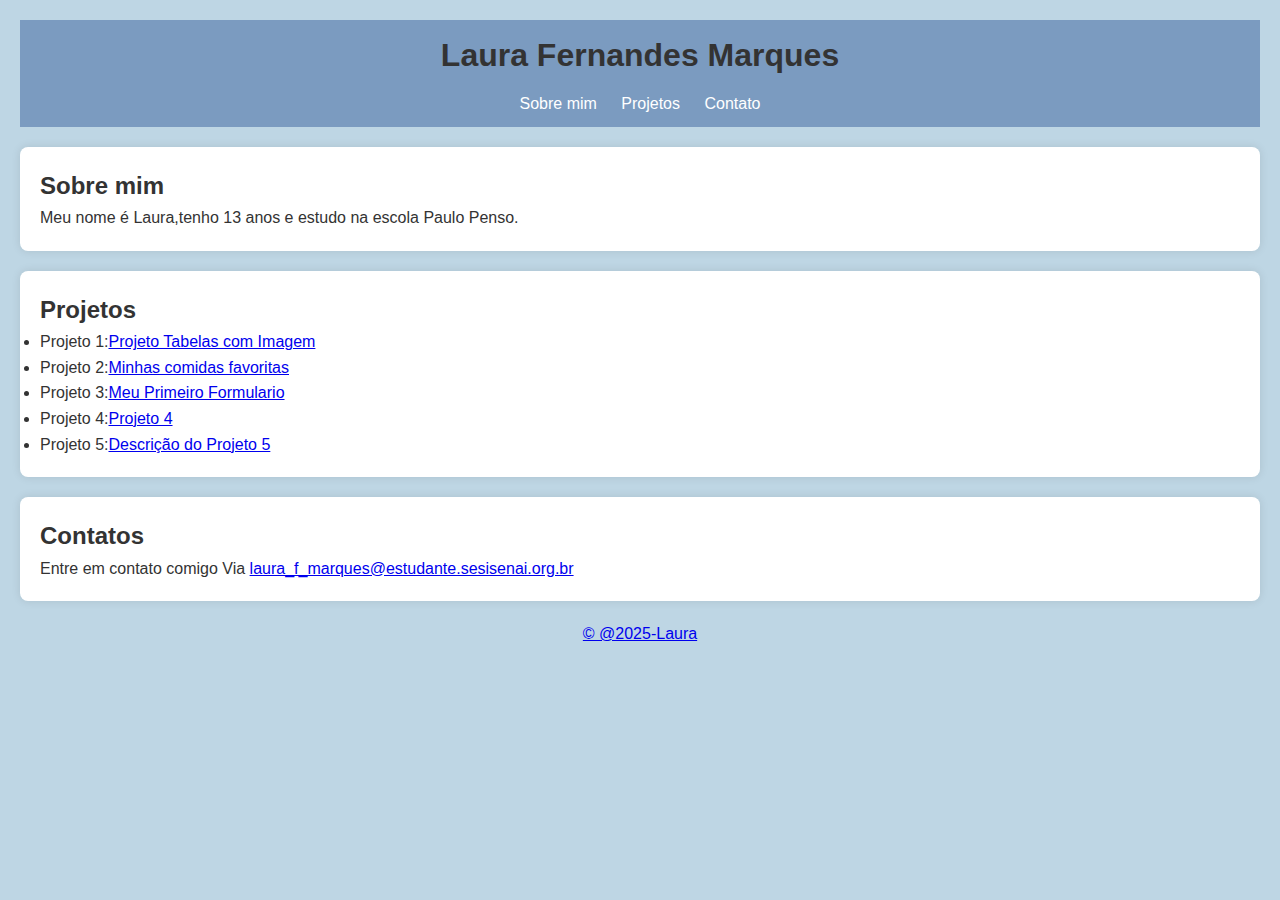
<file: index.html>
<!DOCTYPE html>
<html>
<head>
<title>Página Pessoal de Laura</title>
<link rel="stylesheet" href="static/style.css">
</head>
<body>
<header>
<h1> Laura Fernandes Marques</h1>
<nav>
<ul>
<li><a href="#sobre"> Sobre mim</a></li>
<li><a href="#projetos">Projetos</a></li>
<li><a href="#contato">Contato</a></li>
</ul>
</nav>
</header>
<section id="sobre">
<h2> Sobre mim</h2>
<p> Meu nome é Laura,tenho 13 anos e estudo na escola Paulo Penso.</p>
</section>
<section id="projetos">
<h2> Projetos</h2>
<ul>
<li> Projeto 1:<a href="/projeto1.html">Projeto Tabelas com Imagem</a></li>
<li> Projeto 2:<a href="/projeto2.html">Minhas comidas favoritas</a></li>
<li> Projeto 3:<a href= "/Formulario.html">Meu Primeiro Formulario</a></li>
<li> Projeto 4:<a href="/primeiro.html">Projeto 4</a></li>
<li> Projeto 5:<a href="#">Descrição do Projeto 5</a></li>
</ul>
</section>
<section id="contato">
<h2> Contatos</h2>
<p> Entre em contato comigo Via <a href="mailto:laura_f_marques@estudante.sesisenai.org.br">laura_f_marques@estudante.sesisenai.org.br</p>
</section>
<footer>
<p> &copy; @2025-Laura</p>  
</footer>
</body>
</html>
</file>
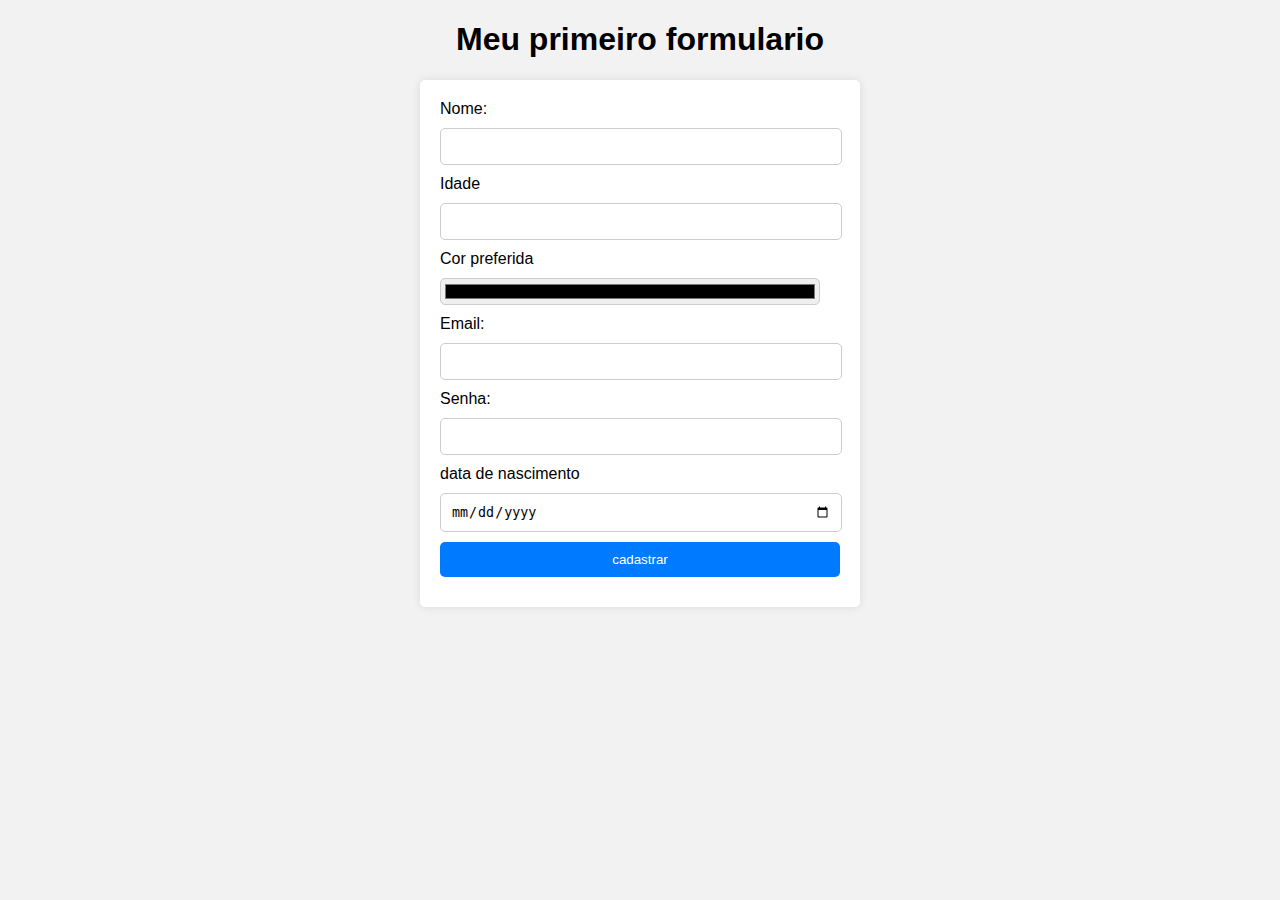
<file: Formulario.html>
<!DOCTYPE html>
<html lang="pt-BR">
<head>
<meta charset="=UTF-8">
<meta name="viewport" content="width=device=width,initial-scale=1,0">
<link rel="stylesheet" href="static/styleform.css">
<title>Formulario</title>
</head>
<body>
<h1>Meu primeiro formulario</h1>
<form action=POST">
<label for="">Nome:</label>
<input type="text">
<label for="">Idade</label>
<input type="number">
<label for="">Cor preferida</label>
<input type="color">
<label for="">Email:</label>
<input type="email">
<label for="">Senha:</label>
<input type="Password">
<label for="">data de nascimento</label>
<input type="date">
<input type="submit" value="cadastrar">
</form>
</body>
</html>
</file>
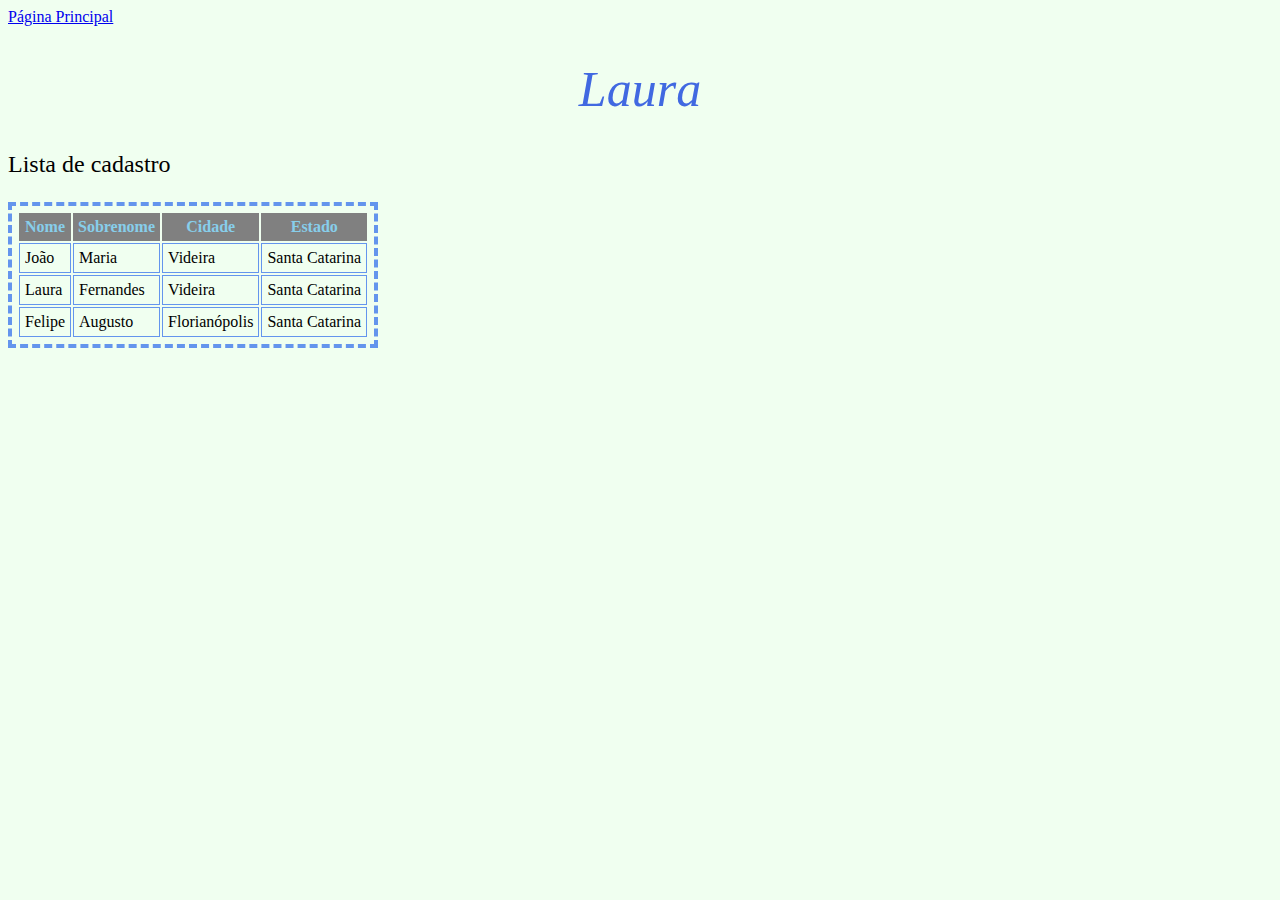
<file: primeiro.html>
<!DOCTYPE html>
<html>
<head>
<title> Página pessoal de Laura com cadastro</title>
<style>
table{
border:4px dashed cornflowerblue ;
padding:5px ;
}
th{
background-color:grey;
color: SkyBlue;
padding: 5px;
}
tr{
  border:1px solid red;
  padding:5px
}
td{
  border: 1px solid cornflowerblue;
  padding: 5px;
  color: black;
}
h1{
  color:RoyalBlue;
  text-align:center;
  font:oblique 50px Impact, fantasy;
}
p{
  font:family:courier,arial,helvetica;
  color:black;
  font:weight: bold;
  font-size: 24px;
}
body{
  background-color:honeydew;
}
</style>
</head>
<body>
    <a href="/index.html">Página Principal</a>
<h1> Laura</h1>
<p> Lista de cadastro</p>
<table>
<tr>
<th>Nome</th>
<th>Sobrenome</th>
<th>Cidade</th>
<th>Estado</th>
</tr>
<tr>
<td>João</td>
<td>Maria</td>
<td>Videira</td>
<td>Santa Catarina</td>
</tr>
<tr>
<td>Laura</td>
<td>Fernandes</td>
<td>Videira</td>
<td>Santa Catarina</td>
</tr>
<tr>
<td>Felipe</td>
<td>Augusto</td>
<td>Florianópolis</td>
<td>Santa Catarina</td>
</tr>
</table>
</body>  
</html>
</file>
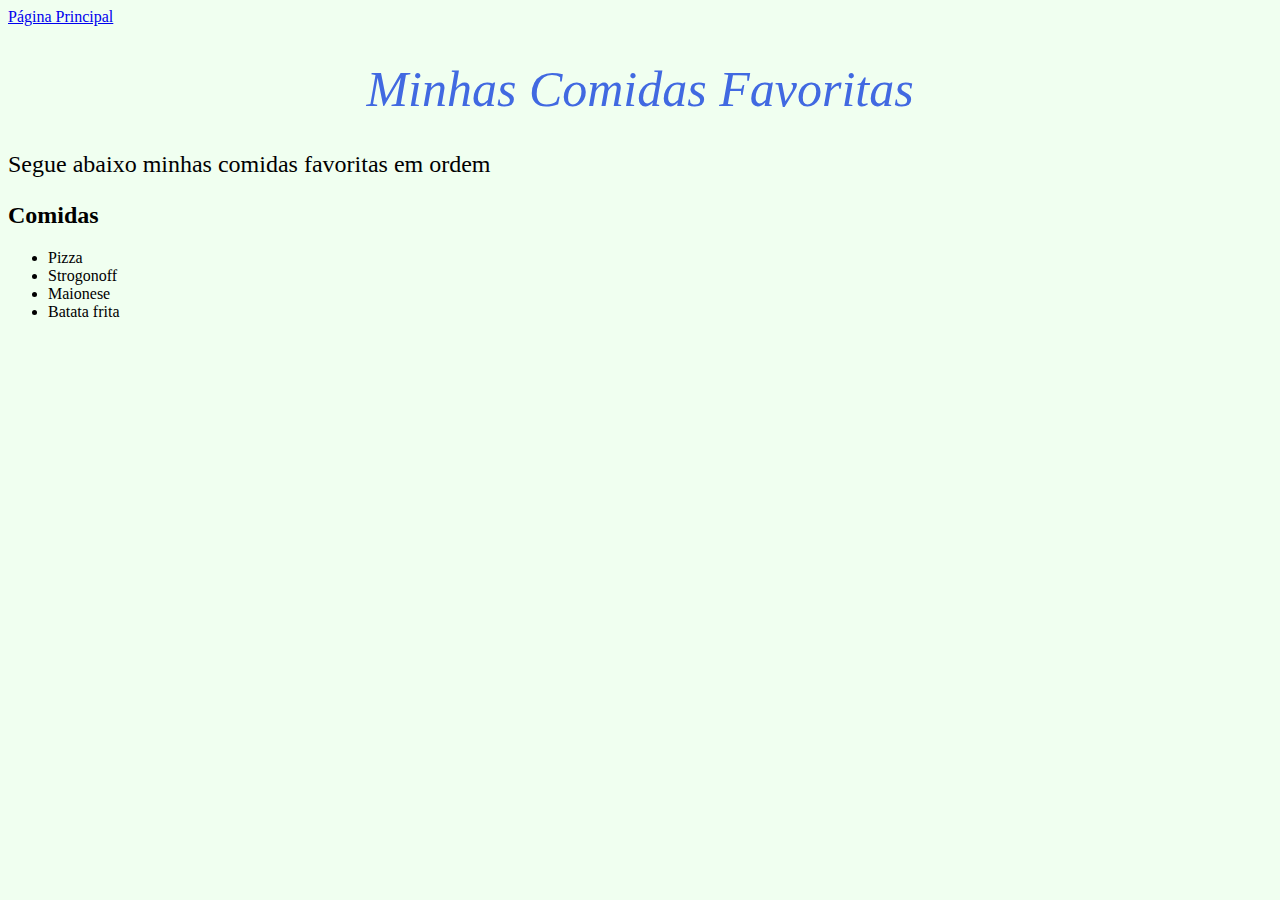
<file: projeto2.html>
<!DOCTYPE html>
<html>
    <head>
        <title> Página Pessoal de Laura com Cadastro</title>
        <style>

td{
  border: 1px solid cornflowerblue;
  padding: 5px;
  color: black;
}
h1{
  color:RoyalBlue;
  text-align:center;
  font:oblique 50px Impact, fantasy;
}
p{
  font:family:courier,arial,helvetica;
  color:black;
  font:weight: bold;
  font-size: 24px;
}
body{
  background-color:honeydew;
}
</style>
    </head>
    <body>
        <a href="/index.html">Página Principal</a>
        <h1>Minhas Comidas Favoritas</h1>
        <p> Segue abaixo minhas comidas favoritas em ordem</p>
        <section id="minhascomidasfavoritas">
        <h2> Comidas</h2>
        <ul>
        <li>Pizza</li>
        <li>Strogonoff</li>
        <li>Maionese</li>
        <li>Batata frita</li>

        </ul>
        </section>
    </body>
</html>
</file>
<file: static/style.css>
*{
margin: 0;
padding: 0;
box-sizing: border-box;
}
body{
font-family: Arial, Helvetica, sans-serif;
background-color: #bed6e4;
color: #333;
line-height: 1.6;
padding: 20px;
}
header{
background-color: #7b9bc0;
color:#333;
padding: 10px 0;
text-align:center;
}
header h1{
margin-bottom: 10px;
}
nav ul{
list-style: none;
}
nav ul li{
display: inline;
margin: 0 10px;
}
nav ul li a{
    color:#fff;
    text-decoration: none;
}
section{
margin: 20px 0;
}
section#sobre,
section#projetos,
section#contato {
background-color: #fff;
padding: 20px;
border-radius: 8px;
box-shadow: 0 0 10px rgba(0, 0, 0, 0.1);
}
footer{
text-align: center;
margin-top: 20px;
}
</file>
<file: static/styleform.css>
body{
    font-family: Arial, Helvetica, sans-serif;
    margin: 0;
    padding: 0;
    background-color: #f2f2f2;
}
h1{
    text-align: center;
}
form{
    max-width: 400px;
    margin: 20px auto;
    background-color: #fff;
    padding: 20px;
    border-radius: 5px;
    box-shadow: 0 0 10px rgba(0, 0, 0, 0.1);
}
label,
input{
    display: block;
    margin-bottom: 10px;
}
input[type="text"],
input[type="number"],
input[type="email"],
input[type="password"],
input[type="date"]{
    width: 95%;
    padding: 10px;
    border: 1px solid #ccc;
    border-radius: 5px;
}
input[type="color"]{
    width: 95%;
    border: 1px solid #ccc;
    border-radius: 5px;
} 
input[type="submit"] {
    width: 100%;
    padding: 10px;
    border: none;
    border-radius: 5px;
    background-color: #007bff;
    color: #fff;
    cursor: pointer;
} imput[type="submit"]:hover {
    background-color:#0056b3;
}
</file>
